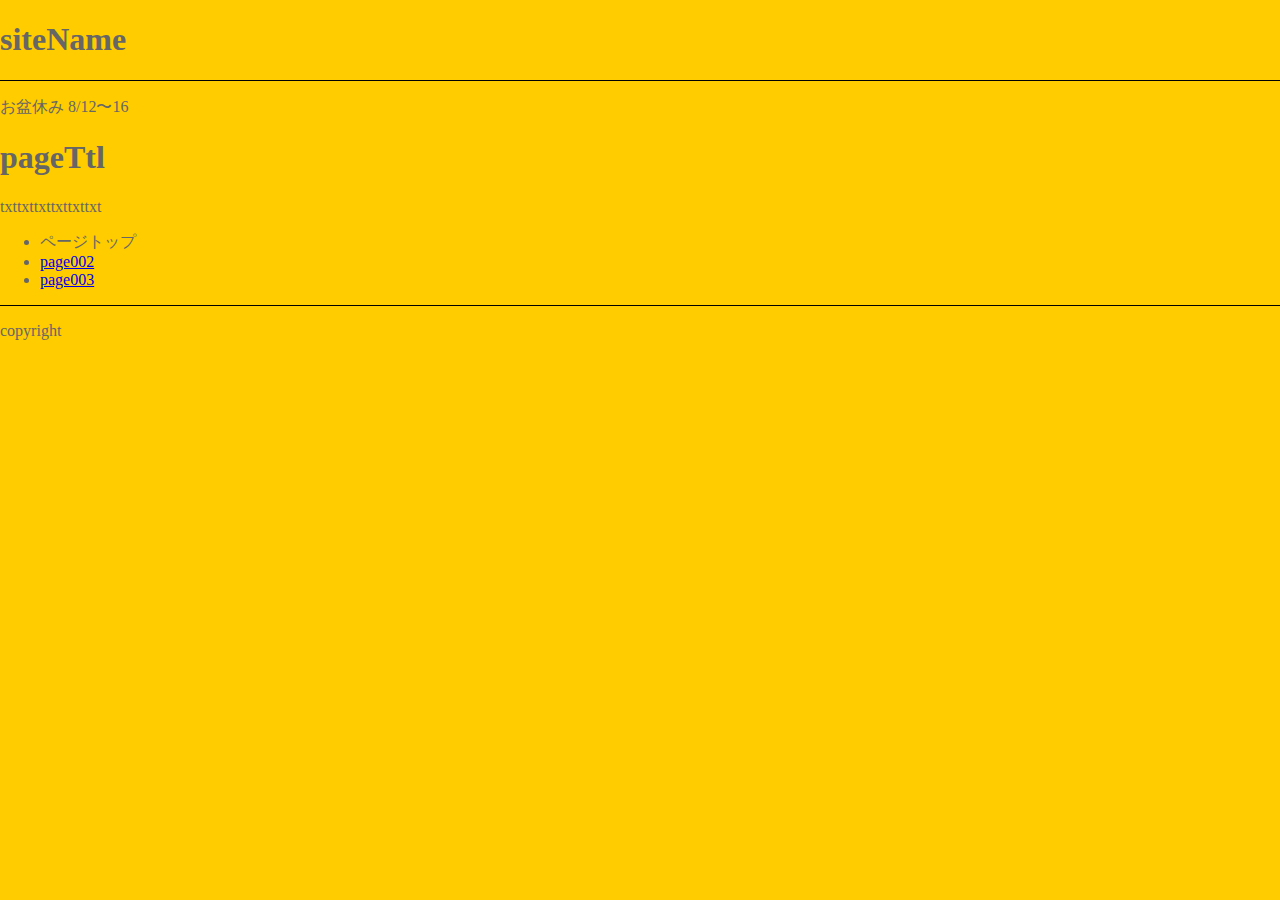
<file: index.html>
<!DOCTYPE HTML>
<html lang="ja">
<head>
	<meta charset="UTF-8">
	<meta name="viewport" content="width=device-width,  user-scalable=no, initial-scale=1, maximum-scale=1.0,">
	<meta name="format-detection" content="telephone=no">
  <title></title>
  <link rel="stylesheet" href="cmn/css/cmn.css" type="text/css">
  <link rel="stylesheet" href="cmn/css/top.css" type="text/css">
</head>
<body>
  <header class="siteHeader">
    <h1 class="siteName">siteName</h1>
  </header>
  <div class="infobox">
  	<p>お盆休み 8/12〜16</p>
  </div>
  
  <article>
    <h1 class="pageTtl">pageTtl</h1>
    <p class="txt">txttxttxttxttxttxt</p>
  </article>
  
  <nav class="gnav">
  	<ul>
  		<li>ページトップ</li>
  		<li><a href="page002.html">page002</a></li>
  		<li><a href="page003.html">page003</a></li>
  	</ul>
  </nav>
    
  <footer>
    <p class="copyright">copyright</p>  
  </footer>
</body>
</html>
</file>
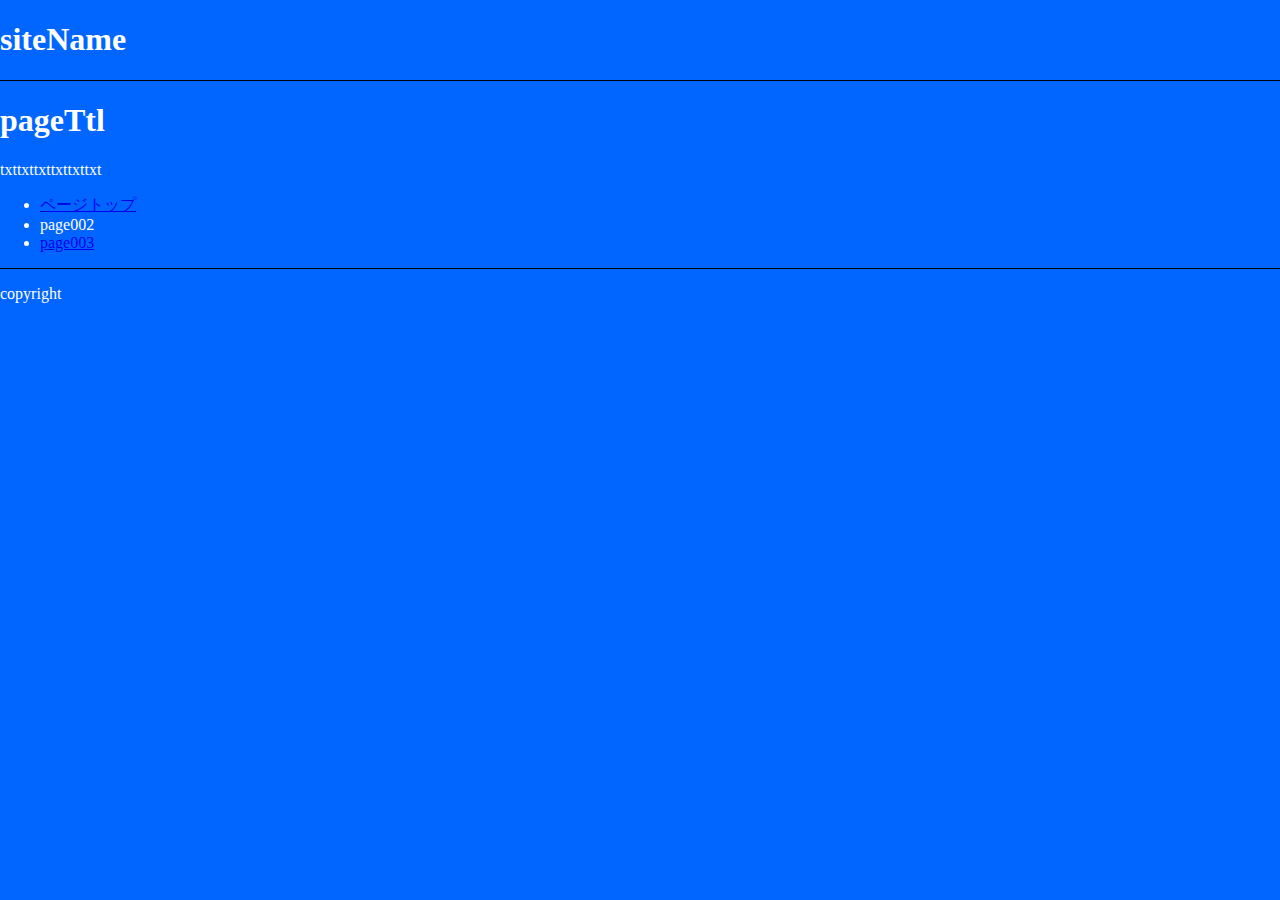
<file: page002.html>
<!DOCTYPE HTML>
<html lang="ja">
<head>
	<meta charset="UTF-8">
	<meta name="viewport" content="width=device-width,  user-scalable=no, initial-scale=1, maximum-scale=1.0,">
	<meta name="format-detection" content="telephone=no">
  <title></title>
  <link rel="stylesheet" href="cmn/css/cmn.css" type="text/css">
  <link rel="stylesheet" href="cmn/css/page002.css" type="text/css">
</head>
<body>
  <header class="siteHeader">
    <h1 class="siteName">siteName</h1>
  </header>
  
  <article>
    <h1 class="pageTtl">pageTtl</h1>
    <p class="txt">txttxttxttxttxttxt</p>
  </article>
  
  <nav class="gnav">
  	<ul>
  		<li><a href="index.html">ページトップ</a></li>
  		<li>page002</li>
  		<li><a href="page003.html">page003</a></li>
  	</ul>
  </nav>
  
  <footer>
    <p class="copyright">copyright</p>  
  </footer>
</body>
</html>
</file>
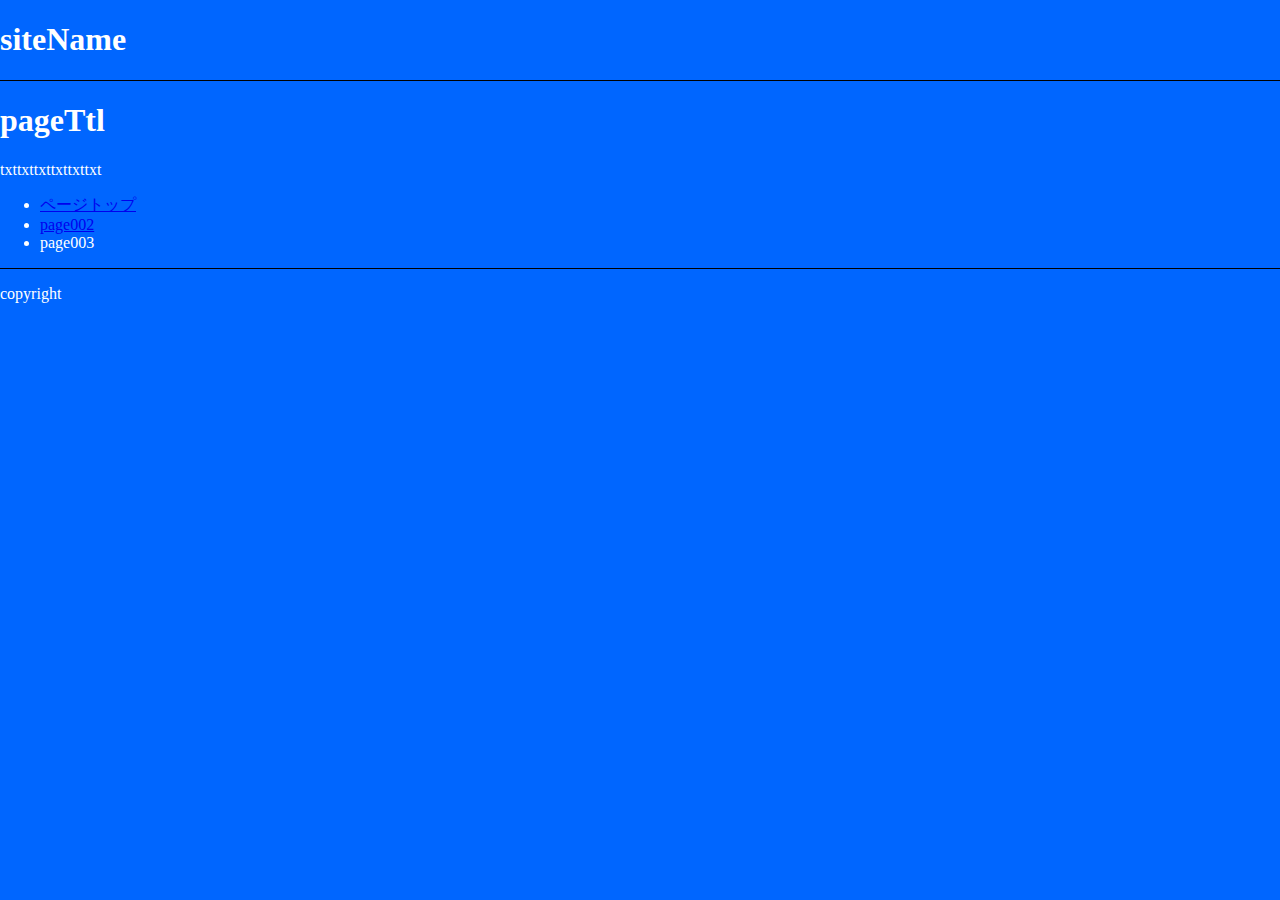
<file: page003.html>
<!DOCTYPE HTML>
<html lang="ja">
<head>
	<meta charset="UTF-8">
	<meta name="viewport" content="width=device-width,  user-scalable=no, initial-scale=1, maximum-scale=1.0,">
	<meta name="format-detection" content="telephone=no">
  <title></title>
  <link rel="stylesheet" href="cmn/css/cmn.css" type="text/css">
  <link rel="stylesheet" href="cmn/css/page003.css" type="text/css">
</head>
<body>
  <header class="siteHeader">
    <h1 class="siteName">siteName</h1>
  </header>
  
  <article>
    <h1 class="pageTtl">pageTtl</h1>
    <p class="txt">txttxttxttxttxttxt</p>
  </article>
  
  <nav class="gnav">
  	<ul>
  		<li><a href="index.html">ページトップ</a></li>
  		<li><a href="page002.html">page002</a></li>
  		<li>page003</li>
  	</ul>
  </nav>
  
  <footer>
    <p class="copyright">copyright</p>  
  </footer>
</body>
</html>
</file>
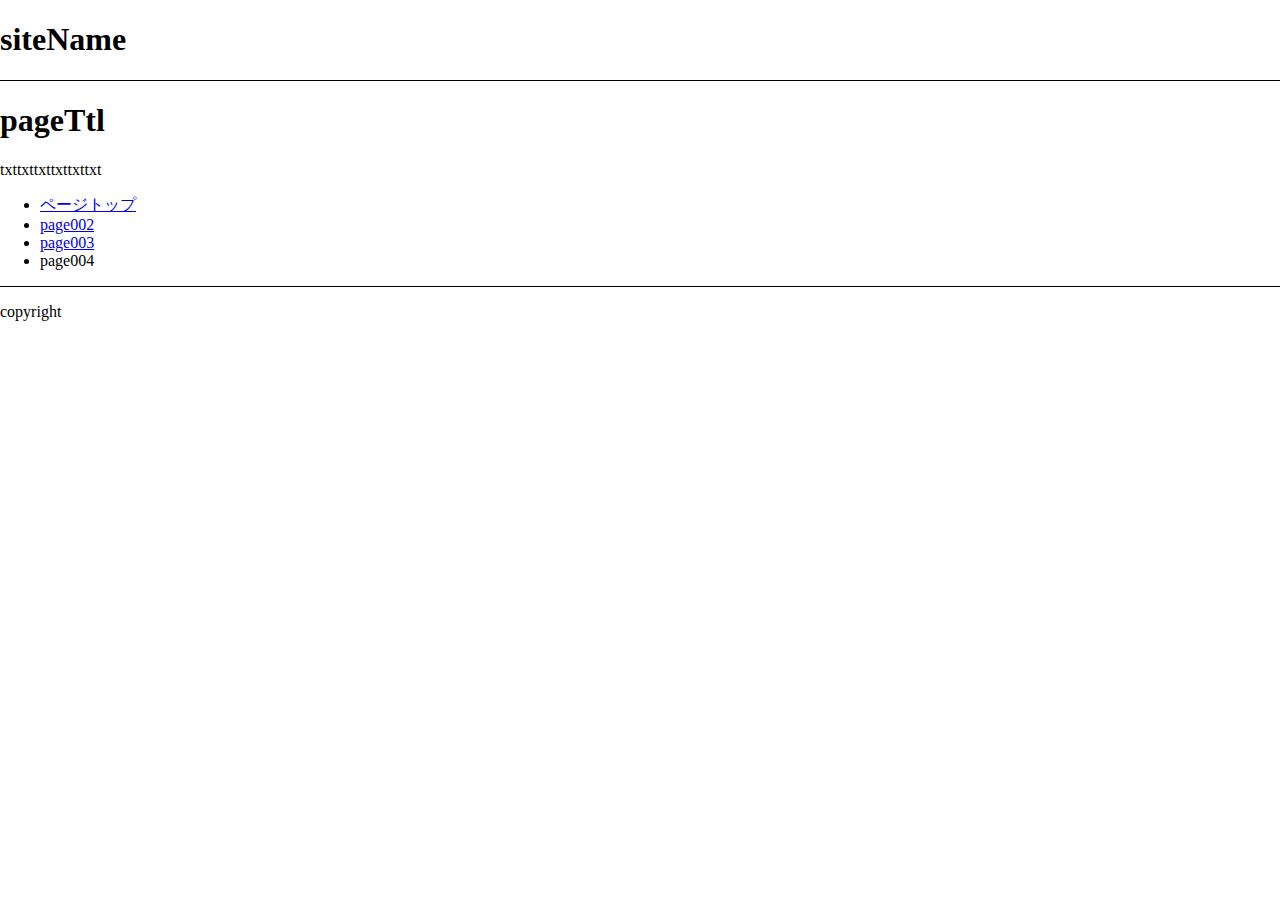
<file: page004.html>
<!DOCTYPE HTML>
<html lang="ja">
<head>
	<meta charset="UTF-8">
	<meta name="viewport" content="width=device-width,  user-scalable=no, initial-scale=1, maximum-scale=1.0,">
	<meta name="format-detection" content="telephone=no">
  <title></title>
  <link rel="stylesheet" href="cmn/css/cmn.css" type="text/css">
</head>
<body>
  <header>
    <h1 class="siteName">siteName</h1>
  </header>
  
  <article>
    <h1 class="pageTtl">pageTtl</h1>
    <p class="txt">txttxttxttxttxttxt</p>
  </article>
  
  <nav class="gnav">
  	<ul>
  		<li><a href="index.html">ページトップ</a></li>
  		<li><a href="page002.html">page002</a></li>
  		<li><a href="page003.html">page003</a></li>
  		<li>page004</li>
  	</ul>
  </nav>
  
  <footer>
    <p class="copyright">copyright</p>  
  </footer>
</body>
</html>
</file>
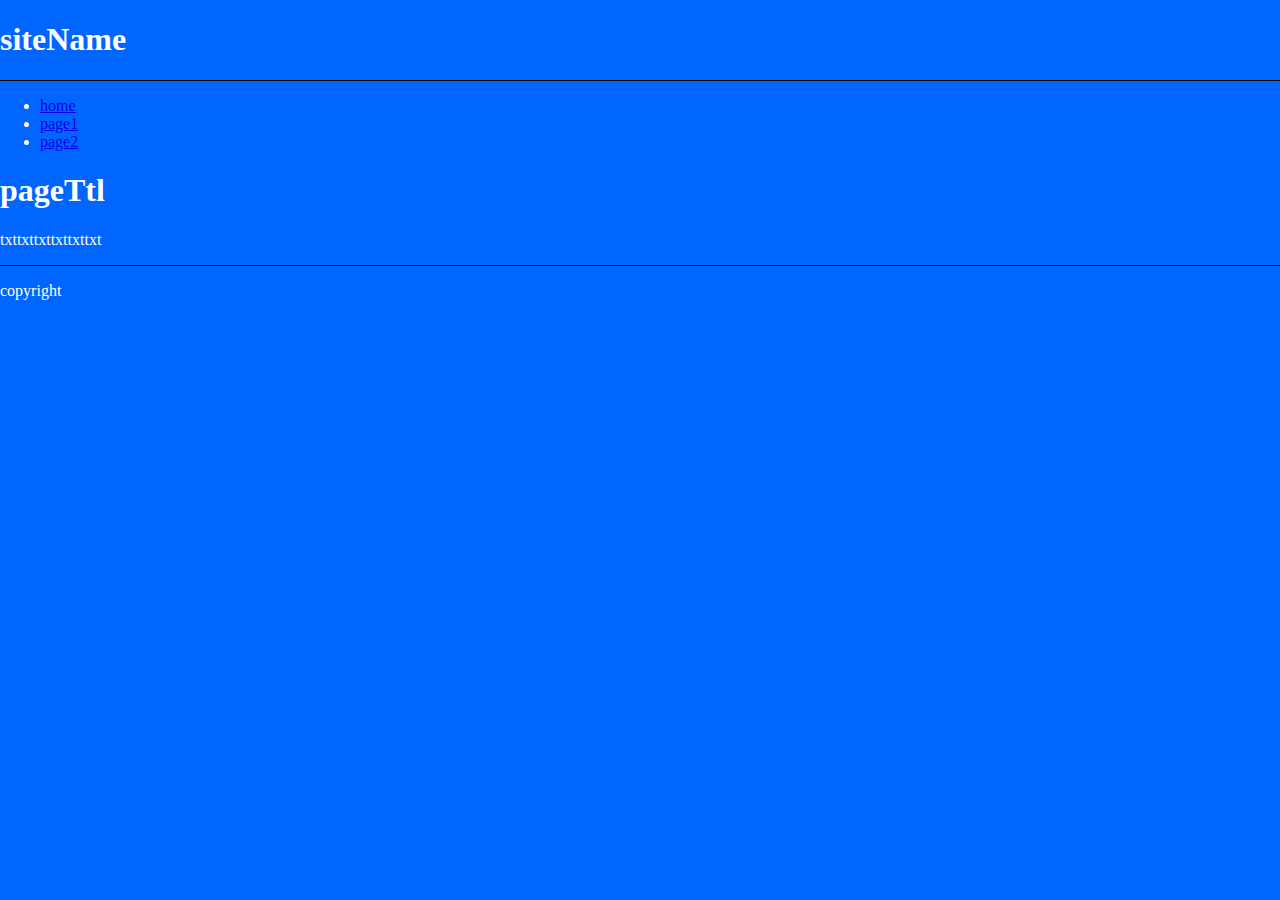
<file: special.html>
<!DOCTYPE HTML>
<html lang="ja">
<head>
	<meta charset="UTF-8">
	<meta name="viewport" content="width=device-width,  user-scalable=no, initial-scale=1, maximum-scale=1.0,">
	<meta name="format-detection" content="telephone=no">
  <title></title>
  <link rel="stylesheet" href="cmn/css/cmn.css" type="text/css">
  <link rel="stylesheet" href="cmn/css/page003.css" type="text/css">
</head>
<body>
  <header class="siteHeader">
    <h1 class="siteName">siteName</h1>
  </header>
  <nav class="gNav">
    <ul>
      <li><a href="#">home</a></li>
      <li><a href="#">page1</a></li>
      <li><a href="#">page2</a></li>
    </ul>
  </nav>
  <article>
    <h1 class="pageTtl">pageTtl</h1>
    <p class="txt">txttxttxttxttxttxt</p>
  </article>
   <footer>
    <p class="copyright">copyright</p>  
  </footer>
</body>
</html>
</file>
<file: cmn/css/cmn.css>
@charset "utf-8";

body{margin: 0; padding: 0; font-size: 100%;}
header{width: 100%; border-bottom: 1px solid #000;}
footer{width: 100%; border-top: 1px solid #000;}
</file>
<file: cmn/css/top.css>
@charset "utf-8";

body{background:#fc0; color:#666;}
</file>
<file: cmn/css/page002.css>
@charset "utf-8";

body{background:#06f; color:#fff;}
</file>
<file: cmn/css/page003.css>
@charset "utf-8";

body{background:#06f; color:#fff;}
</file>
